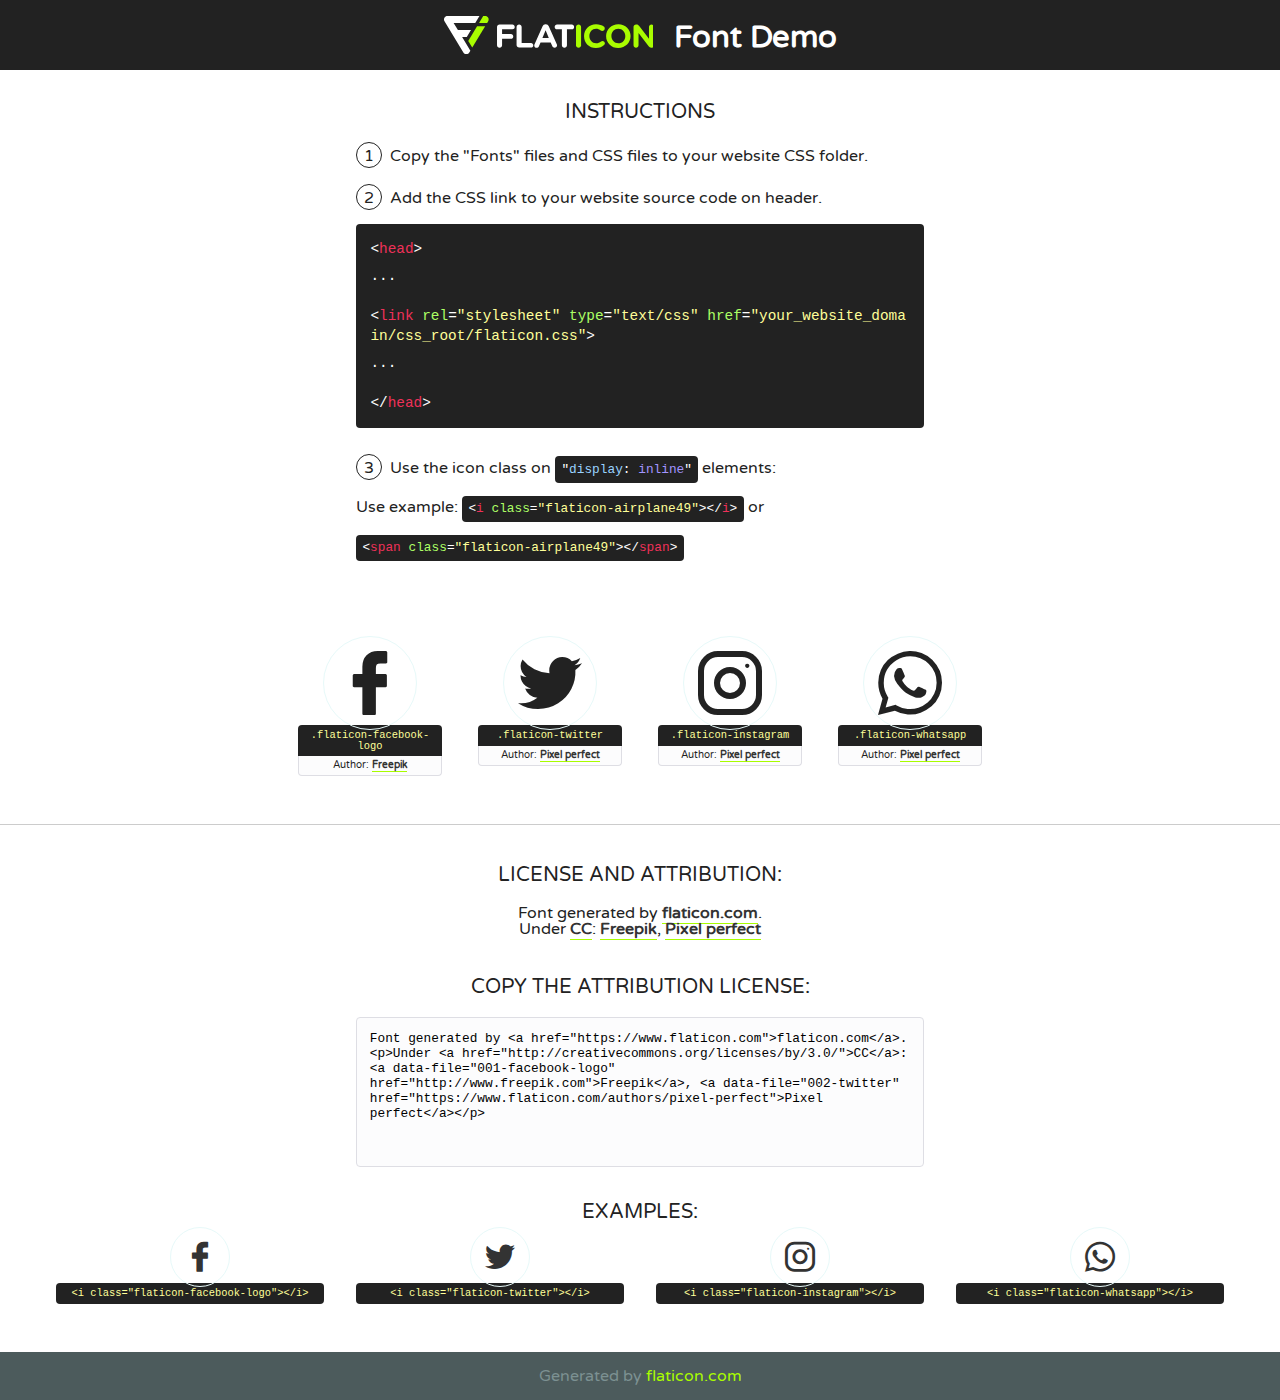
<file: css/font-flaticon/flaticon.html>
<!DOCTYPE html>
<!--
  Flaticon icon font: Flaticon
  Creation date: 06/09/2020 04:09
-->
<html>
<!DOCTYPE html>
<html>

<head>
    <title>Flaticon WebFont</title>
    <link href="http://fonts.googleapis.com/css?family=Varela+Round" rel="stylesheet" type="text/css" />
    <link rel="stylesheet" type="text/css" href="flaticon.css">
    <meta charset="UTF-8">
    <style>
    html, body, div, span, applet, object, iframe,
    h1, h2, h3, h4, h5, h6, p, blockquote, pre,
    a, abbr, acronym, address, big, cite, code,
    del, dfn, em, img, ins, kbd, q, s, samp,
    small, strike, strong, sub, sup, tt, var,
    b, u, i, center,
    dl, dt, dd, ol, ul, li,
    fieldset, form, label, legend,
    table, caption, tbody, tfoot, thead, tr, th, td,
    article, aside, canvas, details, embed, 
    figure, figcaption, footer, header, hgroup, 
    menu, nav, output, ruby, section, summary,
    time, mark, audio, video {
        margin: 0;
        padding: 0;
        border: 0;
        font-size: 100%;
        font: inherit;
        vertical-align: baseline;
    }
    /* HTML5 display-role reset for older browsers */
    article, aside, details, figcaption, figure, 
    footer, header, hgroup, menu, nav, section {
        display: block;
    }
    body {
        line-height: 1;
    }
    ol, ul {
        list-style: none;
    }
    blockquote, q {
        quotes: none;
    }
    blockquote:before, blockquote:after,
    q:before, q:after {
        content: '';
        content: none;
    }
    table {
        border-collapse: collapse;
        border-spacing: 0;
    }
    body {
        font-family: 'Varela Round', Helvetica, Arial, sans-serif;
        font-size: 16px;
        color: #222;
    }
    a {
        color: #333;
        border-bottom: 1px solid #a9fd00;
        font-weight: bold;
        text-decoration: none;
    }
    * {
        -moz-box-sizing: border-box;
        -webkit-box-sizing: border-box;
        box-sizing: border-box;
        margin: 0;
        padding: 0;
    }
    [class^="flaticon-"]:before, [class*=" flaticon-"]:before, [class^="flaticon-"]:after, [class*=" flaticon-"]:after {
        font-family: Flaticon;
        font-size: 30px;
        font-style: normal;
        margin-left: 20px;
        color: #333;
    }
    .wrapper {
        max-width: 600px;
        margin: auto;
        padding: 0 1em;
    }
    .title {
        font-size: 1.25em;
        text-align: center;
        margin-bottom: 1em;
        text-transform: uppercase;
    }
    header {
        text-align: center;
        background-color: #222;
        color: #fff;
        padding: 1em;
    }
    header .logo {
        width: 210px;
        height: 38px;
        display: inline-block;
        vertical-align: middle;
        margin-right: 1em;
        border: none;
    }
    header strong {
        font-size: 1.95em;
        font-weight: bold;
        vertical-align: middle;
        margin-top: 5px;
        display: inline-block;
    }
    .demo {
        margin: 2em auto;
        line-height: 1.25em;
    }
    .demo ul li {
        margin-bottom: 1em;
    }
    .demo ul li .num {
        color: #222;
        border-radius: 20px;
        display: inline-block;
        width: 26px;
        padding: 3px;
        height: 26px;
        text-align: center;
        margin-right: 0.5em;
        border: 1px solid #222;
    }
    .demo ul li code {
        background-color: #222;
        border-radius: 4px;
        padding: 0.25em 0.5em;
        display: inline-block;
        color: #fff;
        font-family: Consolas,Monaco,Lucida Console,Liberation Mono,DejaVu Sans Mono,Bitstream Vera Sans Mono,Courier New, monospace;
        font-weight: lighter;
        margin-top: 1em;
        font-size: 0.8em;
        word-break: break-all;
    }
    .demo ul li code.big {
        padding: 1em;
        font-size: 0.9em;
    }
    .demo ul li code .red {
        color: #EF3159;
    }
    .demo ul li code .green {
        color: #ACFF65;
    }
    .demo ul li code .yellow {
        color: #FFFF99;
    }
    .demo ul li code .blue {
        color: #99D3FF;
    }
    .demo ul li code .purple {
        color: #A295FF;
    }
    .demo ul li code .dots {
        margin-top: 0.5em;
        display: block;
    }
    #glyphs {
        border-bottom: 1px solid #ccc;
        padding: 2em 0;
        text-align: center;
    }
    .glyph {
        display: inline-block;
        width: 9em;
        margin: 1em;
        text-align: center;
        vertical-align: top;
        background: #FFF;
    }
    .glyph .glyph-icon {
        padding: 10px;
        display: block;
        font-family:"Flaticon";
        font-size: 64px;
        line-height: 1;
    }
    .glyph .glyph-icon:before {
        font-size: 64px;
        color: #222;
        margin-left: 0;
    }
    .class-name {
        font-size: 0.65em;
        background-color: #222;
        color: #fff;
        border-radius: 4px 4px 0 0;
        padding: 0.5em;
        color: #FFFF99;
        font-family: Consolas,Monaco,Lucida Console,Liberation Mono,DejaVu Sans Mono,Bitstream Vera Sans Mono,Courier New, monospace;
    }
    .author-name {
        font-size: 0.6em;
        background-color: #fcfcfd;
        border: 1px solid #DEDEE4;
        border-top: 0;
        border-radius: 0 0 4px 4px;
        padding: 0.5em;
    }
    .class-name:last-child {
        font-size: 10px;
        color:#888;
    }
    .class-name:last-child a {
        font-size: 10px;
        color:#555;
    }
    .class-name:last-child a:hover {
        color:#a9fd00;
    }
    .glyph > input {
        display: block;
        width: 100px;
        margin: 5px auto;
        text-align: center;
        font-size: 12px;
        cursor: text;
    }
    .glyph > input.icon-input {
        font-family:"Flaticon";
        font-size: 16px;
        margin-bottom: 10px;
    }
    .attribution .title {
        margin-top: 2em;
    }
    .attribution textarea {
        background-color: #fcfcfd;
        padding: 1em;
        border: none;
        box-shadow: none;
        border: 1px solid #DEDEE4;
        border-radius: 4px;
        resize: none;
        width: 100%;
        height: 150px;
        font-size: 0.8em;
        font-family: Consolas,Monaco,Lucida Console,Liberation Mono,DejaVu Sans Mono,Bitstream Vera Sans Mono,Courier New, monospace;
        -webkit-appearance: none;
    }
    .iconsuse {
        margin: 2em auto;
        text-align: center;
        max-width: 1200px;
    }
    .iconsuse:after {
        content: '';
        display: table;
        clear: both;
    }
    .iconsuse .image {
        float: left;
        width: 25%;
        padding: 0 1em;
    }
    .iconsuse .image p {
        margin-bottom: 1em;
    }
    .iconsuse .image span {
        display: block;
        font-size: 0.65em;
        background-color: #222;
        color: #fff;
        border-radius: 4px;
        padding: 0.5em;
        color: #FFFF99;
        margin-top: 1em;
        font-family: Consolas,Monaco,Lucida Console,Liberation Mono,DejaVu Sans Mono,Bitstream Vera Sans Mono,Courier New, monospace;
    }
    #footer {
        text-align: center;
        background-color: #4C5B5C;
        color: #7c9192;
        padding: 1em;
    }
    #footer a {
        border: none;
        color: #a9fd00;
        font-weight: normal;
    }
    @media (max-width: 960px) {
        .iconsuse .image {
            width: 50%;
        }
    }
    @media (max-width: 560px) {
        .iconsuse .image {
            width: 100%;
        }
    }
    </style>
</head>

<body class="characters-off">

    <header>
        <a href="https://www.flaticon.com" target="_blank" class="logo">
            <svg version="1.1" xmlns="http://www.w3.org/2000/svg" xmlns:xlink="http://www.w3.org/1999/xlink" xmlns:a="http://ns.adobe.com/AdobeSVGViewerExtensions/3.0/" viewBox="0 0 560.875 102.036" enable-background="new 0 0 560.875 102.036" xml:space="preserve">
                <defs>
                </defs>
                <g>
                    <g class="letters">
                        <path fill="#ffffff" d="M141.596,29.675c0-3.777,2.985-6.767,6.764-6.767h34.438c3.426,0,6.15,2.728,6.15,6.15
                        c0,3.43-2.724,6.149-6.15,6.149h-27.674v13.091h23.719c3.429,0,6.151,2.724,6.151,6.15c0,3.43-2.723,6.149-6.151,6.149h-23.719
                        v17.574c0,3.773-2.986,6.761-6.764,6.761c-3.779,0-6.764-2.989-6.764-6.761V29.675z"></path>
                        <path fill="#ffffff" d="M193.844,29.149c0-3.781,2.985-6.767,6.764-6.767c3.776,0,6.763,2.985,6.763,6.767v42.957h25.039
                        c3.426,0,6.149,2.726,6.149,6.153c0,3.425-2.723,6.15-6.149,6.15h-31.802c-3.779,0-6.764-2.986-6.764-6.768V29.149z"></path>
                        <path fill="#ffffff" d="M241.891,75.71l21.438-48.407c1.492-3.341,4.215-5.357,7.906-5.357h0.792
                        c3.686,0,6.323,2.017,7.815,5.357l21.439,48.407c0.436,0.967,0.701,1.845,0.701,2.723c0,3.602-2.809,6.501-6.414,6.501
                        c-3.161,0-5.269-1.845-6.499-4.655l-4.132-9.661h-27.059l-4.301,10.102c-1.144,2.631-3.426,4.214-6.237,4.214
                        c-3.517,0-6.24-2.81-6.24-6.325C241.1,77.64,241.451,76.677,241.891,75.71z M279.932,58.666l-8.521-20.297l-8.526,20.297H279.932
                        z"></path>
                        <path fill="#ffffff" d="M314.864,35.387H301.86c-3.429,0-6.239-2.813-6.239-6.238c0-3.429,2.811-6.24,6.239-6.24h39.533
                        c3.426,0,6.237,2.811,6.237,6.24c0,3.425-2.811,6.238-6.237,6.238h-13.001v42.785c0,3.773-2.99,6.761-6.764,6.761
                        c-3.779,0-6.764-2.989-6.764-6.761V35.387z"></path>
                        <path fill="#A9FD00" d="M352.615,29.149c0-3.781,2.985-6.767,6.767-6.767c3.774,0,6.761,2.985,6.761,6.767v49.024
                        c0,3.773-2.987,6.761-6.761,6.761c-3.781,0-6.767-2.989-6.767-6.761V29.149z"></path>
                        <path fill="#A9FD00" d="M374.132,53.836v-0.179c0-17.481,13.178-31.801,32.065-31.801c9.22,0,15.459,2.458,20.557,6.238
                        c1.402,1.054,2.637,2.985,2.637,5.357c0,3.692-2.985,6.59-6.681,6.59c-1.845,0-3.071-0.702-4.044-1.319
                        c-3.776-2.813-7.729-4.393-12.562-4.393c-10.364,0-17.831,8.611-17.831,19.154v0.173c0,10.542,7.291,19.329,17.831,19.329
                        c5.715,0,9.492-1.756,13.359-4.834c1.049-0.874,2.458-1.491,4.039-1.491c3.429,0,6.325,2.813,6.325,6.236
                        c0,2.106-1.056,3.78-2.282,4.834c-5.539,4.834-12.036,7.733-21.878,7.733C387.572,85.464,374.132,71.493,374.132,53.836z"></path>
                        <path fill="#A9FD00" d="M433.009,53.836v-0.179c0-17.481,13.79-31.801,32.766-31.801c18.981,0,32.592,14.143,32.592,31.628v0.173
                        c0,17.483-13.785,31.807-32.769,31.807C446.625,85.464,433.009,71.32,433.009,53.836z M484.224,53.836v-0.179
                        c0-10.539-7.725-19.326-18.626-19.326c-10.893,0-18.449,8.611-18.449,19.154v0.173c0,10.542,7.73,19.329,18.626,19.329
                        C476.676,72.986,484.224,64.378,484.224,53.836z"></path>
                        <path fill="#A9FD00" d="M506.233,29.321c0-3.774,2.99-6.763,6.767-6.763h1.401c3.252,0,5.183,1.583,7.029,3.953l26.093,34.265
                        V29.059c0-3.692,2.99-6.677,6.681-6.677c3.683,0,6.671,2.985,6.671,6.677v48.934c0,3.78-2.987,6.765-6.764,6.765h-0.436
                        c-3.257,0-5.188-1.581-7.034-3.953l-27.056-35.492v32.944c0,3.687-2.985,6.676-6.678,6.676c-3.683,0-6.673-2.989-6.673-6.676
                        V29.321z"></path>
                    </g>
                    <g class="insignia">
                        <path fill="#ffffff" d="M48.372,56.137h12.517l11.156-18.537H37.186L25.688,18.539h57.825L94.668,0H9.271
                        C5.925,0,2.842,1.801,1.198,4.716c-1.644,2.907-1.593,6.482,0.134,9.343l50.38,83.501c1.678,2.781,4.689,4.476,7.938,4.476
                        c3.246,0,6.257-1.695,7.935-4.476l2.898-4.804L48.372,56.137z"></path>
                        <g class="i">
                            <path fill="#A9FD00" d="M93.575,18.539h0.031v0.004l21.652,0.004l2.705-4.488c1.727-2.861,1.778-6.436,0.133-9.343
                            C116.454,1.801,113.371,0,110.026,0h-5.294L93.575,18.539z"></path>
                            <polygon fill="#A9FD00" points="88.291,27.356 64.725,66.486 75.519,84.404 109.942,27.356"></polygon>
                        </g>
                    </g>
                </g>
            </svg>
        </a>
        <strong>Font Demo</strong>
    </header>


    <section class="demo wrapper">

        <p class="title">Instructions</p>

        <ul>
            <li>
                <span class="num">1</span>Copy the "Fonts" files and CSS files to your website CSS folder.
            </li>
            <li>
                <span class="num">2</span>Add the CSS link to your website source code on header.
                <code class="big">
                    &lt;<span class="red">head</span>&gt;
                    <br/><span class="dots">...</span>
                    <br/>&lt;<span class="red">link</span> <span class="green">rel</span>=<span class="yellow">"stylesheet"</span> <span class="green">type</span>=<span class="yellow">"text/css"</span> <span class="green">href</span>=<span class="yellow">"your_website_domain/css_root/flaticon.css"</span>&gt;
                    <br/><span class="dots">...</span>
                    <br/>&lt;/<span class="red">head</span>&gt;
                </code>
            </li>

            <li>
                <p>
                    <span class="num">3</span>Use the icon class on <code>"<span class="blue">display</span>:<span class="purple"> inline</span>"</code> elements:
                    <br />
                    Use example: <code>&lt;<span class="red">i</span> <span class="green">class</span>=<span class="yellow">&quot;flaticon-airplane49&quot;</span>&gt;&lt;/<span class="red">i</span>&gt;</code> or <code>&lt;<span class="red">span</span> <span class="green">class</span>=<span class="yellow">&quot;flaticon-airplane49&quot;</span>&gt;&lt;/<span class="red">span</span>&gt;</code>
            </li>
        </ul>

    </section>




   <section id="glyphs">          
    
      
        <div class="glyph"><div class="glyph-icon flaticon-facebook-logo"></div>
            <div class="class-name">.flaticon-facebook-logo</div>
            <div class="author-name">Author: <a data-file="001-facebook-logo" href="http://www.freepik.com">Freepik</a> </div> 
        </div>        
        
        <div class="glyph"><div class="glyph-icon flaticon-twitter"></div>
            <div class="class-name">.flaticon-twitter</div>
            <div class="author-name">Author: <a data-file="002-twitter" href="https://www.flaticon.com/authors/pixel-perfect">Pixel perfect</a> </div> 
        </div>        
        
        <div class="glyph"><div class="glyph-icon flaticon-instagram"></div>
            <div class="class-name">.flaticon-instagram</div>
            <div class="author-name">Author: <a data-file="003-instagram" href="https://www.flaticon.com/authors/pixel-perfect">Pixel perfect</a> </div> 
        </div>        
        
        <div class="glyph"><div class="glyph-icon flaticon-whatsapp"></div>
            <div class="class-name">.flaticon-whatsapp</div>
            <div class="author-name">Author: <a data-file="004-whatsapp" href="https://www.flaticon.com/authors/pixel-perfect">Pixel perfect</a> </div> 
        </div>        
        

    </section>



    <section class="attribution wrapper"   style="text-align:center;">

      <div class="title">License and attribution:</div><div class="attrDiv">Font generated by <a href="https://www.flaticon.com">flaticon.com</a>. <div><p>Under <a href="http://creativecommons.org/licenses/by/3.0/">CC</a>: <a data-file="001-facebook-logo" href="http://www.freepik.com">Freepik</a>, <a data-file="002-twitter" href="https://www.flaticon.com/authors/pixel-perfect">Pixel perfect</a></p>  </div>
      </div>
      <div class="title">Copy the Attribution License:</div>

    <textarea onclick="this.focus();this.select();">Font generated by &lt;a href=&quot;https://www.flaticon.com&quot;&gt;flaticon.com&lt;/a&gt;. <p>Under <a href="http://creativecommons.org/licenses/by/3.0/">CC</a>: <a data-file="001-facebook-logo" href="http://www.freepik.com">Freepik</a>, <a data-file="002-twitter" href="https://www.flaticon.com/authors/pixel-perfect">Pixel perfect</a></p>  
     </textarea>

    </section>

    <section class="iconsuse">

          <div class="title">Examples:</div>            
             
            <div class="image">
                <p>
                    <i class="glyph-icon flaticon-facebook-logo"></i> 
                    <span>&lt;i class=&quot;flaticon-facebook-logo&quot;&gt;&lt;/i&gt;</span>
                </p>
            </div>
            
            <div class="image">
                <p>
                    <i class="glyph-icon flaticon-twitter"></i> 
                    <span>&lt;i class=&quot;flaticon-twitter&quot;&gt;&lt;/i&gt;</span>
                </p>
            </div>
            
            <div class="image">
                <p>
                    <i class="glyph-icon flaticon-instagram"></i> 
                    <span>&lt;i class=&quot;flaticon-instagram&quot;&gt;&lt;/i&gt;</span>
                </p>
            </div>
            
            <div class="image">
                <p>
                    <i class="glyph-icon flaticon-whatsapp"></i> 
                    <span>&lt;i class=&quot;flaticon-whatsapp&quot;&gt;&lt;/i&gt;</span>
                </p>
            </div>
                       
        </div>
                            
    </section>

<div id="footer">
    <div>Generated by <a href="https://www.flaticon.com">flaticon.com</a>
    </div>
</div>



</body>
</html>
</file>
<file: css/font-flaticon/flaticon.css>
/*
  	Flaticon icon font: Flaticon
  	Creation date: 06/09/2020 04:09
  	*/

@font-face {
  font-family: "Flaticon";
  src: url("./Flaticon.eot");
  src: url("./Flaticon.eot?#iefix") format("embedded-opentype"),
       url("./Flaticon.woff2") format("woff2"),
       url("./Flaticon.woff") format("woff"),
       url("./Flaticon.ttf") format("truetype"),
       url("./Flaticon.svg#Flaticon") format("svg");
  font-weight: normal;
  font-style: normal;
}

@media screen and (-webkit-min-device-pixel-ratio:0) {
  @font-face {
    font-family: "Flaticon";
    src: url("./Flaticon.svg#Flaticon") format("svg");
  }
}

[class^="flaticon-"]:before, [class*=" flaticon-"]:before,
[class^="flaticon-"]:after, [class*=" flaticon-"]:after {   
    font-family: 'Flaticon';
    font-size: 14px;
    font-style: normal;
    border: 1px solid #E7F9F9;
    text-rendering: auto;
    -webkit-font-smoothing: antialiased;
    border-radius: 50%;
    padding: 14px;
    margin-left: 10px;
    transition: 0.5s;
}
[class^="flaticon-"]:hover::before, [class*=" flaticon-"]:hover::before,
[class^="flaticon-"]:hover::after, [class*=" flaticon-"]:hover::after{
  color: #fff !important;
  background-color: #615CFD;
  border: 1px solid #615CFD;
}
.flaticon-facebook-logo:before { content: "\f100"; }
.flaticon-twitter:before { content: "\f101"; }
.flaticon-instagram:before { content: "\f102"; }
.flaticon-whatsapp:before { content: "\f103"; }
</file>
